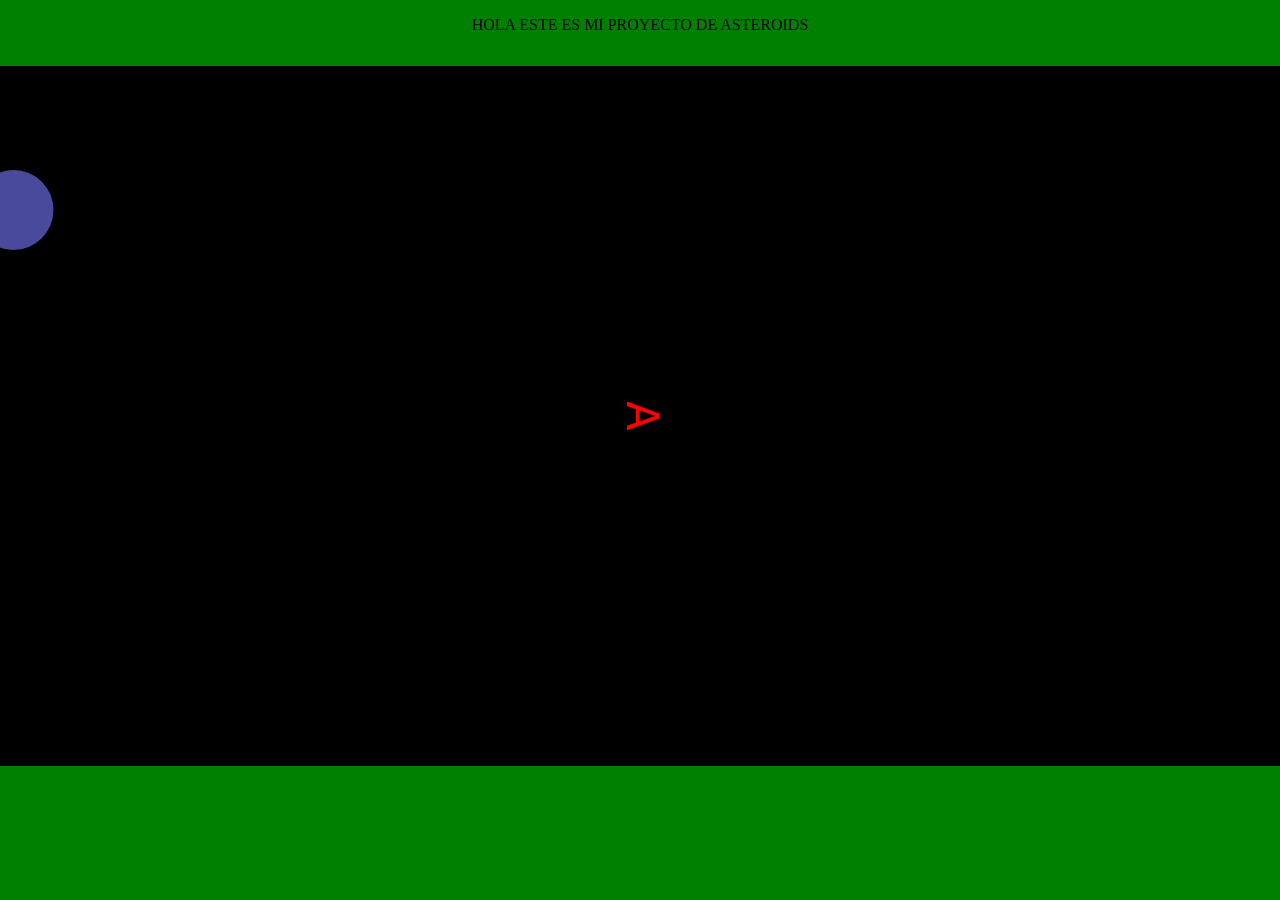
<file: index.html>
<!DOCTYPE html>
<html lang="es">
<head>
  <meta charset="UTF-8">
  <title>ASTEROIDS</title>
  <link rel="stylesheet" href="style.css">
</head>
<body>
  <div class="container">
    <p> HOLA ESTE ES MI PROYECTO DE ASTEROIDS</p>
  </div>
  <div class = "container">
    <canvas id="canva"></canvas>
  </div>

  <script src="modelo/navesita.js"></script>
  <script src="modelo/asteroides.js"></script>
  <script src="modelo/balas.js"></script>
  <script src="vista/lapiz.js"></script>
  <script src="controlador/main.js"></script>
</body>
</html>
</file>
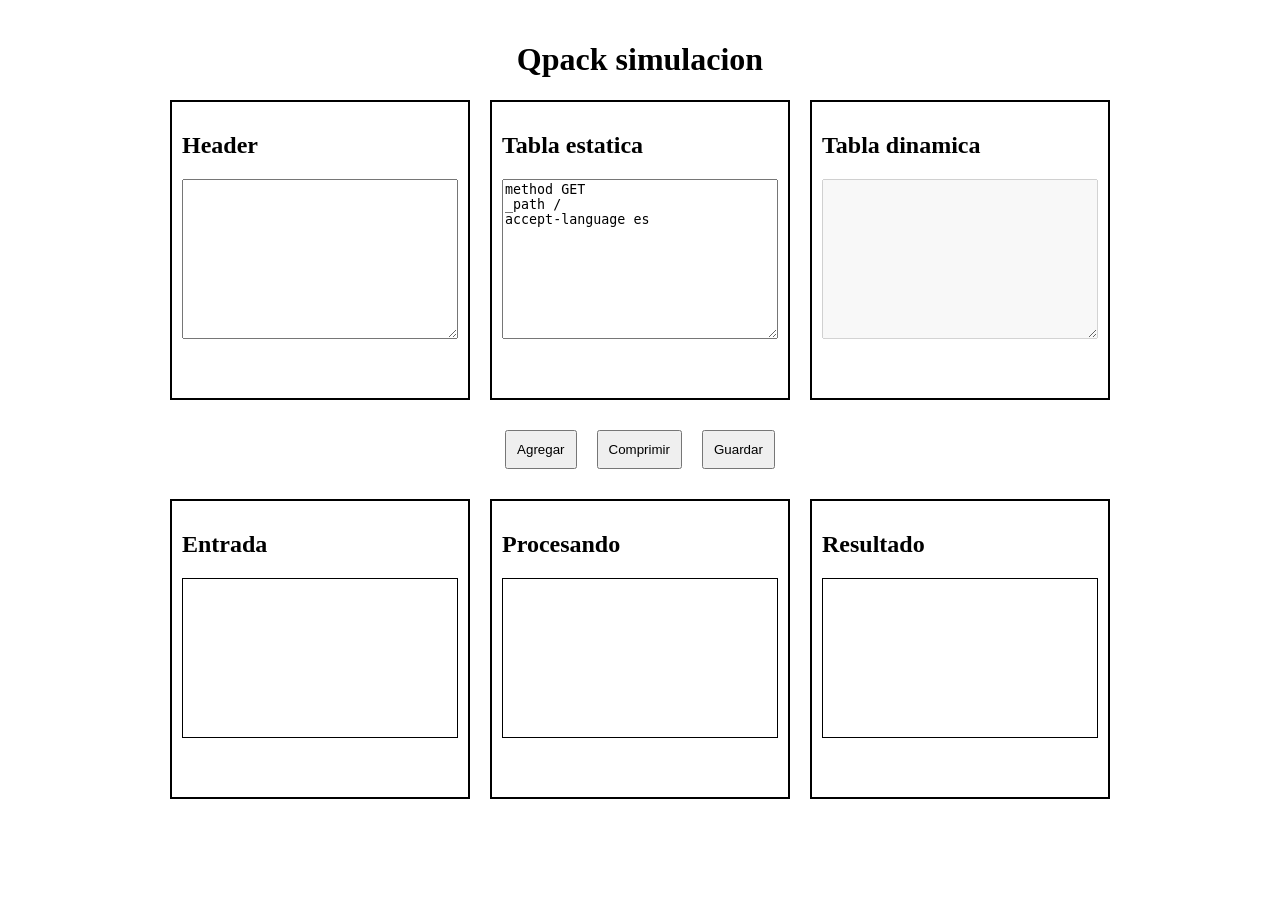
<file: Qpack/index.html>
<!DOCTYPE html>
<html lang="en">
<head>
    <meta charset="UTF-8">
    <meta name="viewport" content="width=zh, initial-scale=1.0">
    <title>Document</title>
    <link rel="stylesheet" href="style.css">
</head>
<body>
    <h1>Qpack simulacion</h1>
    <div class = "contenedor">
        <div class = "caja">
            <h2> Header</h2>
            <textarea class="header"></textarea>
        </div>
        <div class = "caja">
            <h2>Tabla estatica </h2>
           <textarea class="estatica"></textarea>
        </div>
        <div class = "caja">
            <h2>Tabla dinamica </h2>
            <textarea class="dinamica" disabled></textarea>
        </div>
    </div>


    <div class = "contenedor">
            <button class="boton agregar">Agregar</button>
            <button class="boton comprimir">Comprimir</button>
            <button class="boton guardar">Guardar</button>
    </div>


    <div class = "contenedor">
        <div class = "caja">
            <h2>Entrada</h2>
            <div class = "entrada"></div>
        </div>

        <div class = "caja">
            <h2>Procesando</h2>
            <div class = "proceso"></div>
        </div>

        <div class = "caja">
            <h2>Resultado</h2>
            <div class = "resultado"></div>
        </div>

    </div>
    <script src="main.js"> </script>
</body>
</html>
</file>
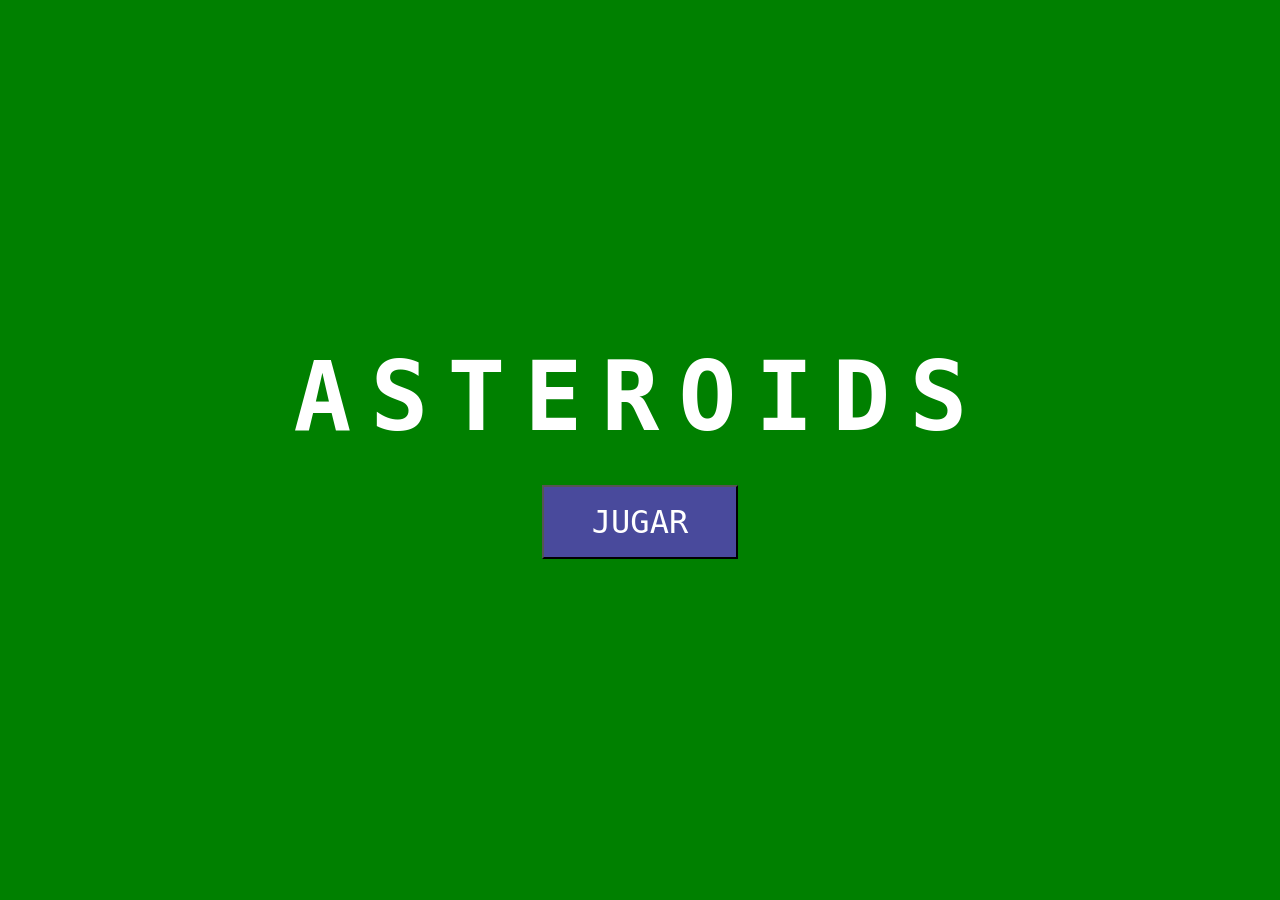
<file: inicio.html>
<!DOCTYPE html>
<html lang="es">
<head>
    <meta charset="UTF-8">
    <meta name="viewport" content="width=device-width, initial-scale=1.0">
    <title>ASTEROIDS</title>
    <link rel="stylesheet" href="style.css">
</head>
<body>
    <div class="inicio">
        <h1>ASTEROIDS</h1>
        <a href="index.html">
            <button>JUGAR</button>
        </a>
    </div>
</body>
</html>
</file>
<file: style.css>
* {
  margin: 0;
  padding: 0;
}

.container{
  display: flex;
  justify-content: center; 
  padding: 1rem;
}


body {
  background: green;
}

/**hola*/
canvas {
  width: 1500px;
  height: 700px;
}


.inicio {
  display: flex;
  flex-direction: column;
  align-items: center;
  justify-content: center;
  height: 100vh;
  gap: 2rem;
}

.inicio h1 {
  color: white;
  font-size: 6rem;
  font-family: monospace;
  letter-spacing: 0.2em;
}

.inicio button {
  background: #494a9c;
  color: white;
  font-size: 2rem;
  font-family: monospace;
  padding: 1rem 3rem;
  cursor: pointer;
}

.inicio button:hover {
  background: #6a6bbf;
}
</file>
<file: Qpack/style.css>
*{
    box-sizing: border-box;
}

body{
    margin: 0;
    padding: 20px;
}

h1{
    text-align: center;
}



.contenedor{
    display: flex;
    justify-content: center;
    gap: 20px;
    margin-bottom: 30px;
}


.caja{
    width: 300px;
    height: 300px;
    border: 2px solid black;
    padding: 10px;
}

textarea{
    width: 100%;
    height: 160px;
}

.boton{
    padding: 10px;
}


.entrada, .proceso, .resultado{
    width: 100%;
    height: 160px;
    border: 1px solid black;
}
</file>
